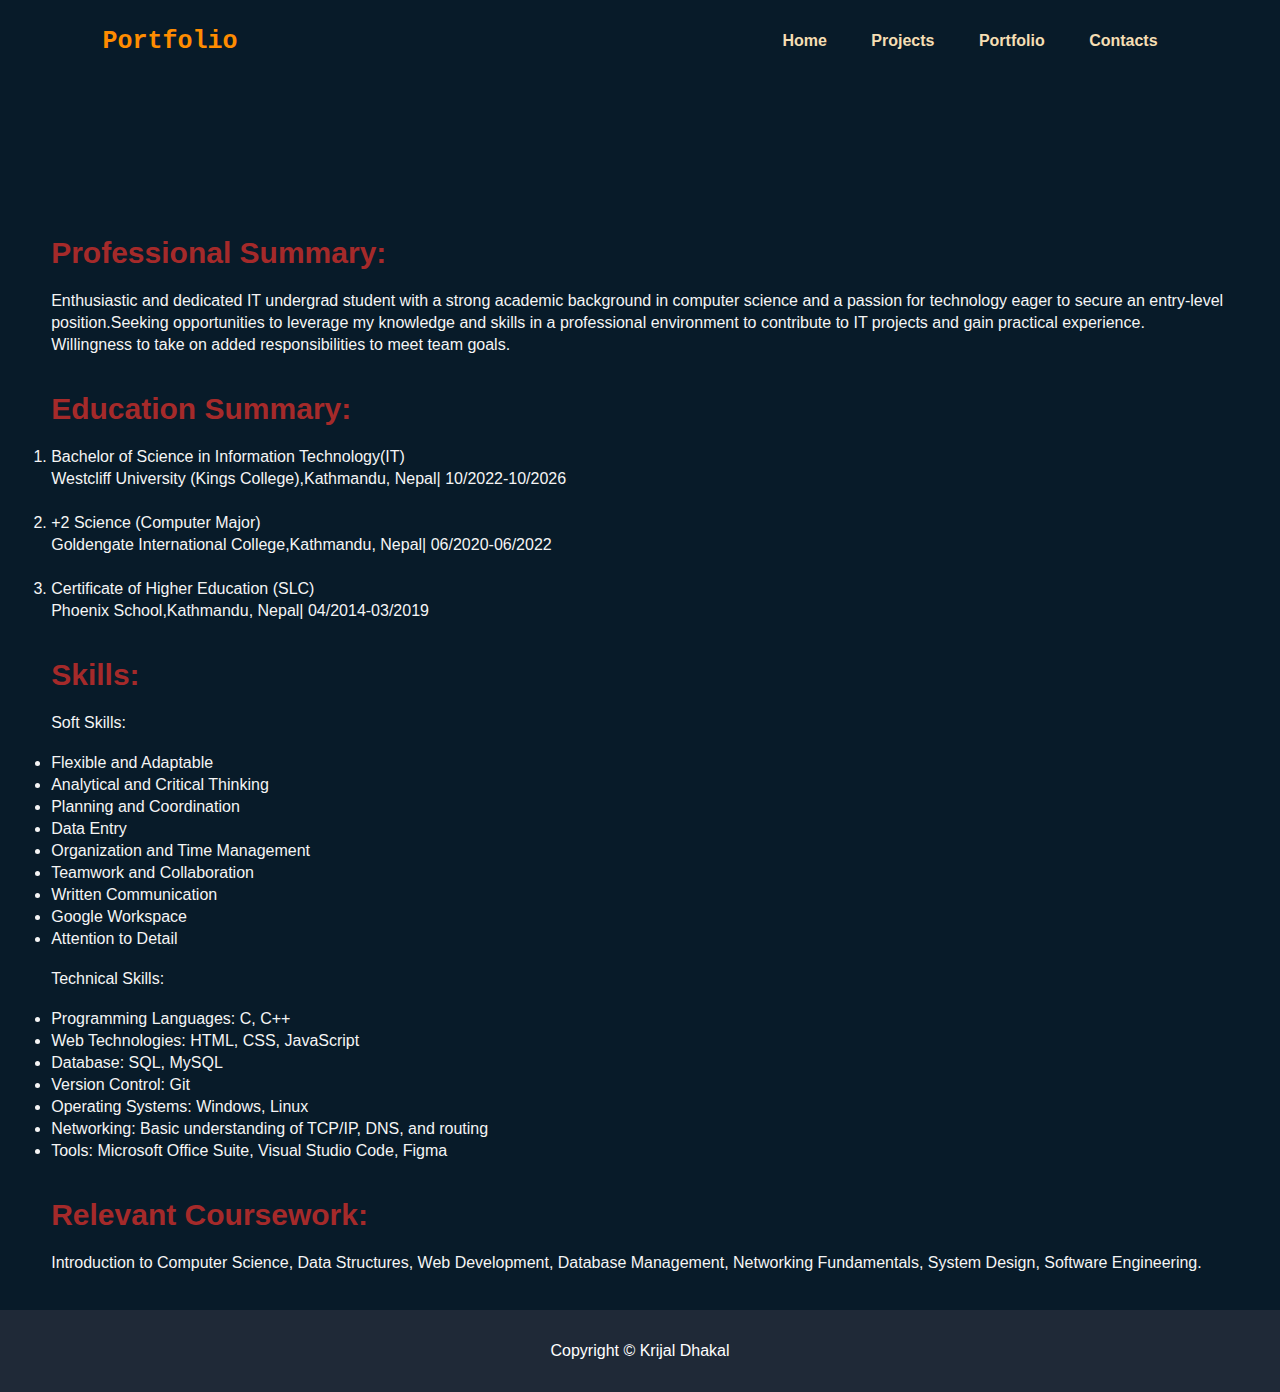
<file: portfolio.html>
<!DOCTYPE html>
<html lang="en">
<head>
    <meta charset="UTF-8">
    <meta name="viewport" content="width=device-width, initial-scale=1.0">
    <title>Personal Portfolio</title>
    <link rel="stylesheet" href="styles.css">
</head>
<body>
    <div class="header">
        <nav>
            <a href="#" class="logo">Portfolio</a>
            <ul>
                <li><a href="index.html">Home</a></li>
                <li><a href="projects.html">Projects</a></li>
                <li><a href="portfolio.html">Portfolio</a></li>
                <li><a href="contacts.html">Contacts</a></li>
            </ul>
        </nav>
    <div class="info1">
        <h1><span>Professional Summary:</span></h1>
        <p>Enthusiastic and dedicated IT undergrad student with a strong academic background in computer science and a passion for technology eager to secure an entry-level position.Seeking opportunities to leverage my knowledge and skills in a professional environment to contribute to IT projects and gain practical experience. Willingness to take on added responsibilities to meet team goals. </p>
        <br><br>
    
    <h1><span>Education Summary:</span></h1>
    <ol>
        <li>Bachelor of Science in Information Technology(IT)</li>
        <P>Westcliff University (Kings College),Kathmandu, Nepal| 10/2022-10/2026</P>
    <br>
        <li>+2 Science (Computer Major)</li>
        <P>Goldengate International College,Kathmandu, Nepal| 06/2020-06/2022</P>
    <br>
        <li>Certificate of Higher Education (SLC)</li>
        <P>Phoenix School,Kathmandu, Nepal| 04/2014-03/2019</P>
    </ol>
    <br><br>

    <h1><span>Skills:</span></h1>
    <p>Soft Skills:</p>
    <br>
    <ul>
        <li>Flexible and Adaptable</li>
        <li>Analytical and Critical Thinking</li>
        <li>Planning and Coordination</li>
        <li>Data Entry</li>
        <li>Organization and Time Management</li>
        <li>Teamwork and Collaboration</li>
        <li>Written Communication</li>
        <li>Google Workspace</li>
        <li>Attention to Detail</li>
    </ul>
    <br>
    <p>Technical Skills:</p>
    <br>
    <ul>
        <li>Programming Languages: C, C++</li>
        <li>Web Technologies: HTML, CSS, JavaScript</li>
        <li>Database: SQL, MySQL</li>
        <li>Version Control: Git</li>
        <li>Operating Systems: Windows, Linux</li>
        <li>Networking: Basic understanding of TCP/IP, DNS, and routing</li>
        <li>Tools: Microsoft Office Suite, Visual Studio Code, Figma</li>
        </ul>
    <br><br>

    <h1><span>Relevant Coursework:</span></h1>
    <p>Introduction to Computer Science, Data Structures, Web Development, Database Management, Networking Fundamentals, System Design, Software Engineering. </p>
    <br><br>
</div>
</div> 

<footer>
    Copyright &copy; Krijal Dhakal
</footer>
</body>
</html>
</file>
<file: styles.css>
*{
    margin: 0;
    padding: 0;
    font-family: sans-serif;
}

body{
    background:#081b29;
}

.header{
    position: relative;
    width: 100%;
    height: 100%;
    background: #081b29;
}

.logo{
    font-size: 25px;
    font-family: 'Courier New', Courier, monospace;
    color: darkorange;
    text-decoration: none;
    font-weight: 600;
}

nav{
    display: flex;
    width: 84%;
    margin: auto;
    padding: 20px 0;
    align-items: center;
    justify-content: space-between;
}

nav ul li{
    display: inline-block;
    list-style: none;
    margin: 10px 20px;
}

nav ul li a{
    text-decoration: solid;
    color: wheat;
    font-weight: bold;
}

nav ul li a:hover{
    color:brown;
}

.info{
    margin-left:8%;
    margin-top: 12%;
    ;
}

.info1{
    margin-left: 4%;
    margin-top: 12%;
    margin-right: 4%;
}

.info h1{
    font-size: 50px;
    color:whitesmoke;
    margin-bottom: 20px;
}

.info1 h1{
    font-size: 30px;
    color:whitesmoke;
    margin-bottom: 20px;
}

.info span{
    color:brown
}

.info1 span{
    color:brown
}

.info p{
    color:whitesmoke;
    line-height: 22px;
}

.info1 p{
    color:whitesmoke;
    line-height: 22px;
}

.info1 ol,ul{
    color:whitesmoke;
    line-height: 22px;
}

.info a{
    background:#A25772;
    padding:10px 18px;
    font-weight: bold;
    color:black;
    text-decoration: none;
    display:inline-block;
    margin:30px 0;
    border-radius: 5px;
}

.info a:hover{
    color:wheat;
}

.form{
    margin-left: 4%;
    margin-top: 12%;
    margin-right: 4%;
}

.form h1{
    font-size: 40px;
    color: brown;
    margin-bottom: 20px;
}

.form span{
    font-size: 20px;
    color: whitesmoke;
    margin-bottom: 20px;
}

.image{
    width:45%;
    height:80%;
    position:absolute;
    bottom: 0;
    right:50px;
}

.image1{
    width:70%;
    height:auto;
    position: absolute;
    align-content: center;
}

.sign-up {
    display: flex;
    justify-content: center;
    align-items: center;
    padding: 5em 13em;
}

.container {
    display: flex;
    justify-content: space-around;
    align-items: center;
    background-color: teal;
    padding: 3em;
    width: 100%;
    border-radius: 10px;
}

button{
    background:#A25772;
    padding:10px 18px;
    font-weight: bold;
    color:black;
    text-decoration: none;
    display:inline-block;
    margin:30px 0;
    border-radius: 5px;
}

footer {
        background-color: #1f2937;
        color: #FFF;
        display: flex;
        justify-content: center;
        align-items: center;
        padding: 2em 0;
}
</file>
